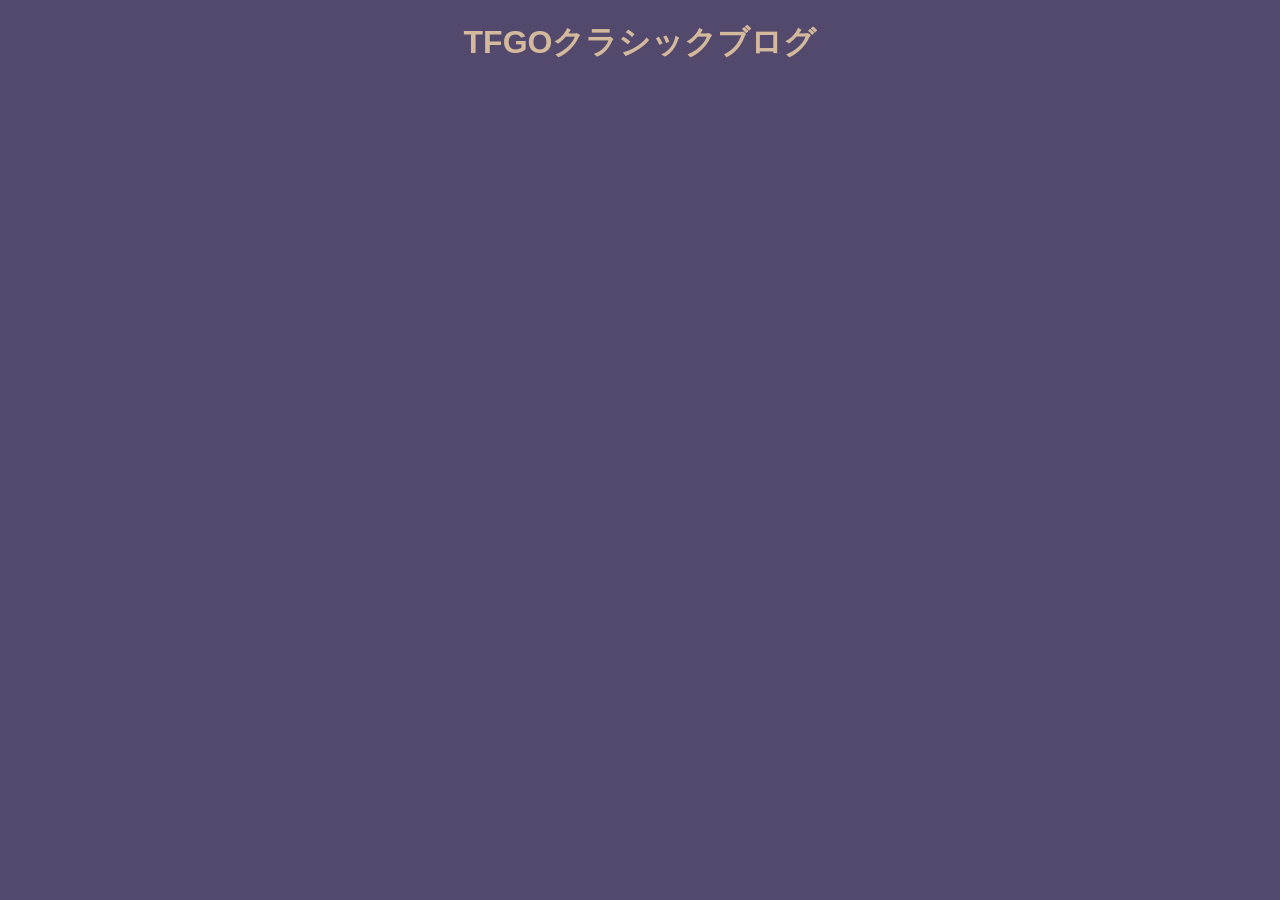
<file: index.html>
<!DOCTYPE html>
<html lang="ja">
<head>
    <meta charset="UTF-8">
    <title>TFGOクラシックブログ</title>
    <link rel="stylesheet" href="./css/style.css">
</head>
<body>
    <h1 style="text-align: center;">TFGOクラシックブログ</h1>
    <div id="blog-list"></div>

    <script type="module" src="./js/main.js"></script>
</body>
</html>
</file>
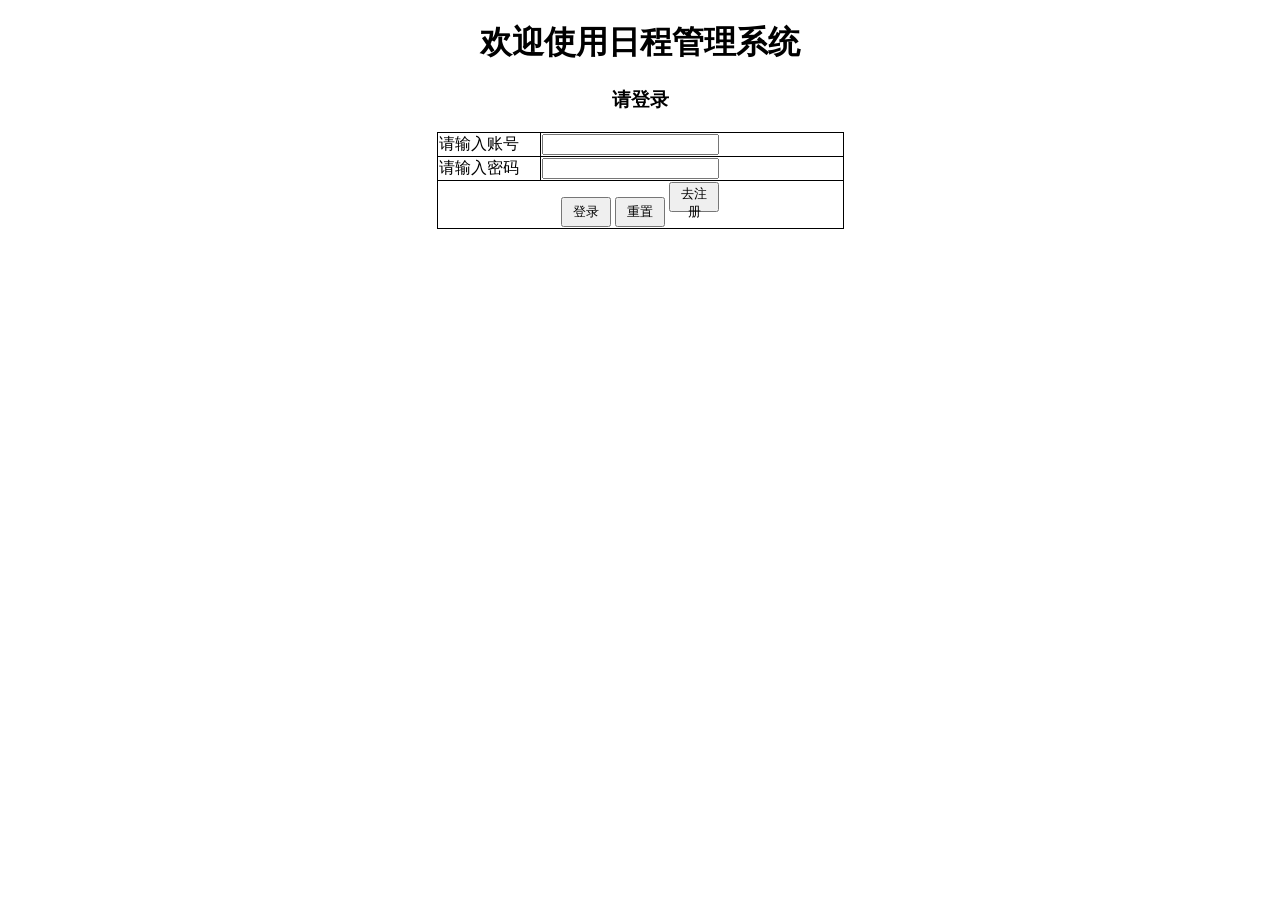
<file: schedule-system/login.html>
<!DOCTYPE html>
<html lang="zh-cn">
<head>
    <style>
        .ht{
            text-align: center;
        }

        .tab{
            margin: 0 auto;
            border-collapse: collapse;
        }
        .tab td{
            border: 1px solid black;
        }

        .tab .buttonContainer{
            text-align: center;
        }

        .tab td:first-child{
            width: 100px;
        }

        .tab td:nth-child(2){
            width: 300px;
        }

        .btn1{
            width: 50px;
            height: 30px;
        }

        #usernameMsg{
            color: black;
        }

    </style>

    <script>
        function checkUsername(){
            // 正则表达式
            var usernameReg = /^[a-zA-z0-9]{5,10}$/
            // 获取用户输入的信息
            var usernameInput = document.getElementById("usernameInput")
            var username = usernameInput.value
            var usernameMsg =  document.getElementById("usernameMsg")
            // 格式有误，返回false，在页面上提示
            if (!usernameReg.test(username)){
                usernameMsg.innerText = "用户名格式有误"
                return false
            }
            usernameMsg.innerText = "OK"
            return true
        }

        function checkUserPwd(){
            // 正则表达式
            var userPwdReg = /^[0-9]{6,16}$/
            // 获取用户输入的信息
            var userPwdInput = document.getElementById("userPwdInput")
            var userPwd = userPwdInput.value
            var userPwdMsg =  document.getElementById("userPwdMsg")
            // 格式有误，返回false，在页面上提示
            if (!userPwdReg.test(userPwd)){
                userPwdMsg.innerText = "密码格式有误"
                return false
            }
            userPwdMsg.innerText = "OK"
            return true
        }

        // 表单提交时校验用户名和密码
        function checkForm(){
            var flag1 = checkUsername()
            var flag2 = checkUserPwd()
            return flag1 && flag2
        }
    </script>
</head>

<body>
    <h1 class="ht">欢迎使用日程管理系统</h1>
    <h3 class="ht">请登录</h3>
    <form method="post" action="/user/login" onsubmit="return checkForm()">
        <table class="tab" cellspacing="0px">
            <tr class="ltr">
                <td>请输入账号</td>
                <td>
                    <input class="ipt" type="text" id="usernameInput" name="username" onblur="checkUsername()">
                    <span id="usernameMsg"></span>
                </td>
            </tr>
            <tr class="ltr">
                <td>请输入密码</td>
                <td>
                    <input class="ipt" type="password" id="userPwdInput" name="userPwd" onblur="checkUserPwd()">
                    <span id="userPwdMsg"></span>
                </td>
            </tr>
            <tr class="ltr">
                <td class="buttonContainer" colspan="2" >
                    <input class="btn1" type="submit" value="登录">
                    <input class="btn1" type="reset" value="重置">
                    <!-- 如果把下面修改成type=button的形式，那么就可以避免在跳转之前再走一次onsubmit -->
                    <button class="btn1" type="button" onclick="location.href='/schedule-system/regist.html'">去注册</button>
                </td>
            </tr>   
        </table>
    </form>
</body>
</html>
</file>
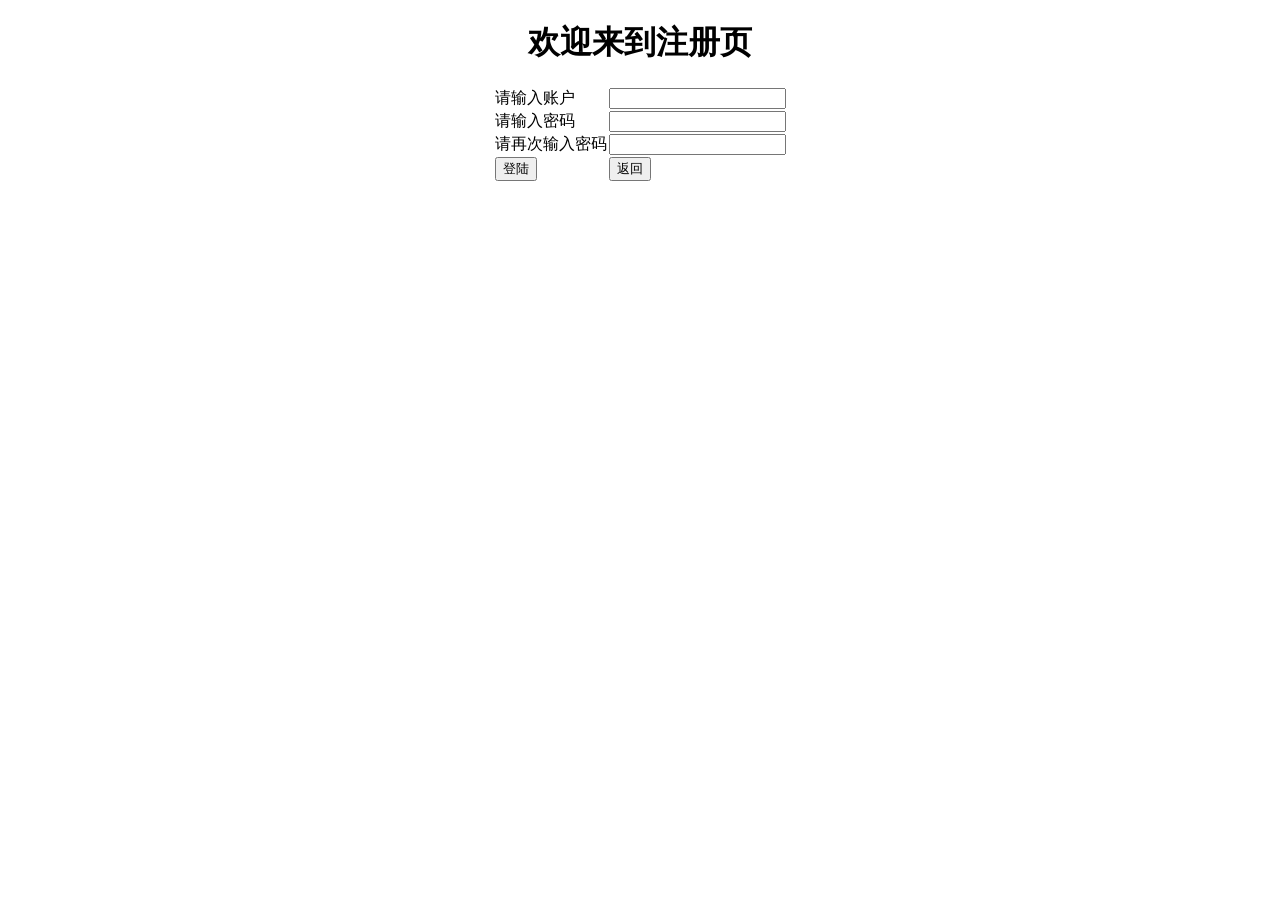
<file: schedule-system/regist.html>
<!DOCTYPE html>
<html lang="zh-cn">
<head>
    <style>
        .ht{
            text-align: center;
        }

        .registTable {
            margin: 0 auto;
        }

    </style>
    <script>
        function checkUsername(){
            // 正则表达式
            var usernameReg = /^[a-zA-z0-9]{5,10}$/
            // 获取用户输入的信息
            var usernameInput = document.getElementById("usernameInput")
            var username = usernameInput.value
            var usernameMsg =  document.getElementById("usernameMsg")
            // 格式有误，返回false，在页面上提示
            if (!usernameReg.test(username)){
                usernameMsg.innerText = "用户名格式有误"
                return false
            }
            usernameMsg.innerText = "OK"
            return true
        }

        function checkUserPwd(){
            // 正则表达式
            var userPwdReg = /^[0-9]{6,16}$/
            // 获取用户输入的信息
            var userPwdInput = document.getElementById("userPwdInput")
            var userPwd = userPwdInput.value
            var userPwdMsg =  document.getElementById("userPwdMsg")
            // 格式有误，返回false，在页面上提示
            if (!userPwdReg.test(userPwd)){
                userPwdMsg.innerText = "密码格式有误"
                return false
            }
            userPwdMsg.innerText = "OK"
            return true
        }

        function checkUserPwd2(){
            // 正则表达式
            var userPwdReg = /^[0-9]{6,16}$/
            // 获取用户输入的信息
            var userPwd2Input = document.getElementById("userPwd2Input")
            var userPwd2 = userPwd2Input.value
            var userPwd2Msg =  document.getElementById("userPwd2Msg")

            var userPwdInput = document.getElementById("userPwdInput")
            var userPwd = userPwdInput.value
            // 格式有误，返回false，在页面上提示
            if (userPwd !== userPwd2){
                userPwd2Msg.innerText = "两次输入密码不一致"
                return false
            }
            userPwd2Msg.innerText = "OK"
            return true
        }

        // 表单提交时校验用户名和密码
        function checkForm(){
            var flag1 = checkUsername()
            var flag2 = checkUserPwd()
            return flag1 && flag2
        }
    </script>
</head>

<body>
    <h1 class="ht">欢迎来到注册页</h1>
    <form method="post" action="/user/regist" onsubmit="checkForm()">
        <table class="registTable" cellspacing="0px">
            <tr class="registTr">
                <td>请输入账户</td>
                <td>
                    <input class="registTdInput" type="text" id="usernameInput" name="username" onblur="checkUsername()">
                    <span id="usernameMsg"></span>
                </td>            
            </tr>
            <tr class="registTr">
                <td>请输入密码</td>
                <td>
                    <input class="registTdInput" type="password" id="userPwdInput" name="userPwd" onblur="checkUserPwd()">
                    <span id="userPwdMsg"></span>
                </td>
            </tr>
            <tr class="registTr">
                <td>请再次输入密码</td>
                <td>
                    <input class="registTdInput" type="password" id="userPwd2Input" name="userPwd2" onblur="checkUserPwd2()">
                    <span id="userPwd2Msg"></span>
                </td>
            </tr>
            <tr class="registTr">
                <td class="btnRegist">
                    <button>登陆</button>
                </td>
                <td class="btnBack">
                    <button class="btnAction" type="button" onclick="location.href='/schedule-system/login.html'">返回</button>
                </td>
            </tr>
        </table>
    </form>
</body>
</html>
</file>
<file: css/style.css>
body {
    font-family: Arial, sans-serif;
    background-color: #52496C;
    color: #D4B99C;
}
</file>
